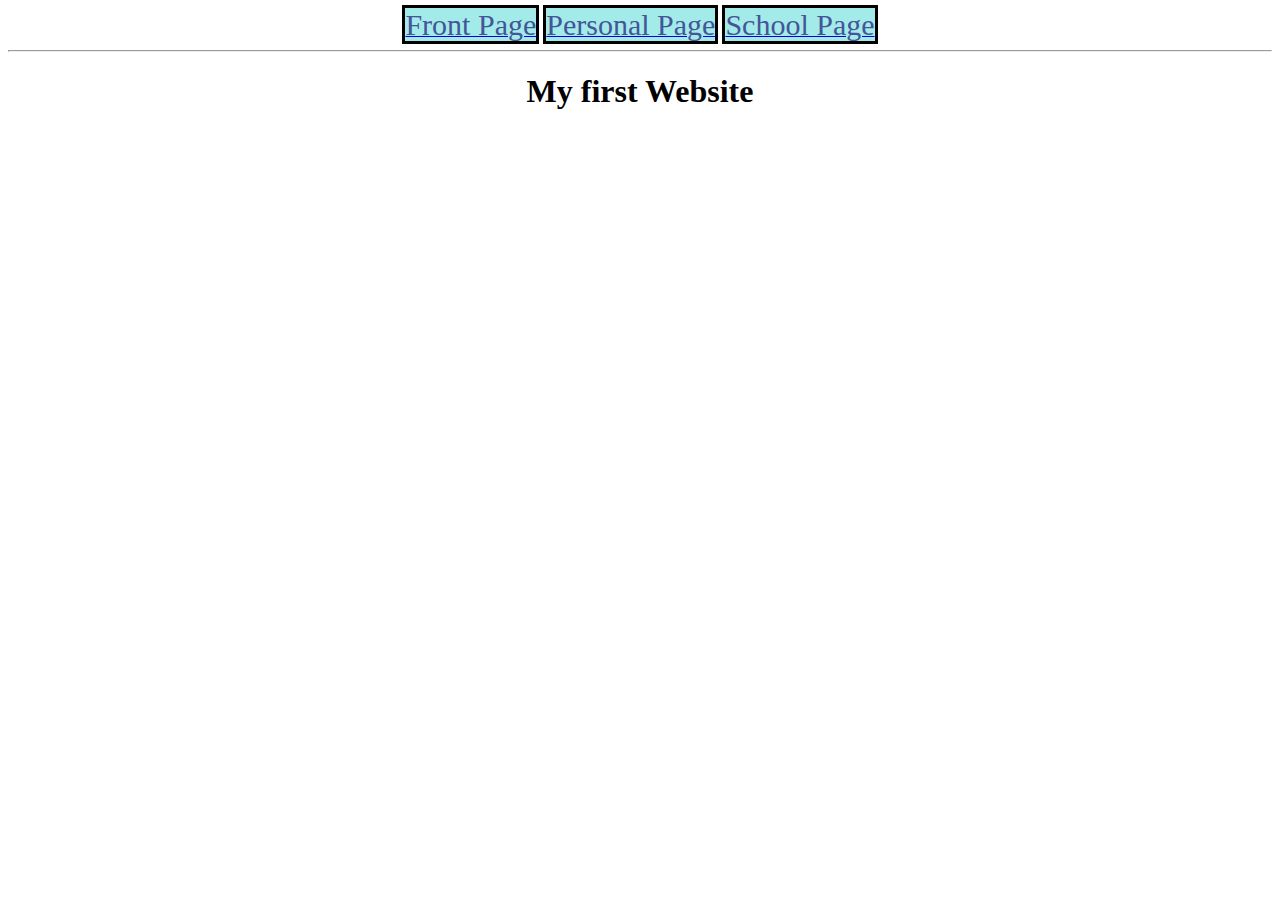
<file: index.html>
<!DOCTYPE html>
<html>
	<head>
	 <meta charset="UTF-8">
	 <title>My Website</title>
	 <link rel="stylesheet" href="./style.css">
	</head>
	<body>
	 <a href="index.html"><div class="ncyu">Front Page</div></a>
	 <a href="person.html"><div class="ncyu">Personal Page</div></a>
	 <a href="http://www.ncyu.edu.tw"><div class="ncyu">School Page</div></a>
	 <hr>
	 <h1>My first Website<h1>
	</body>
</html>
</file>
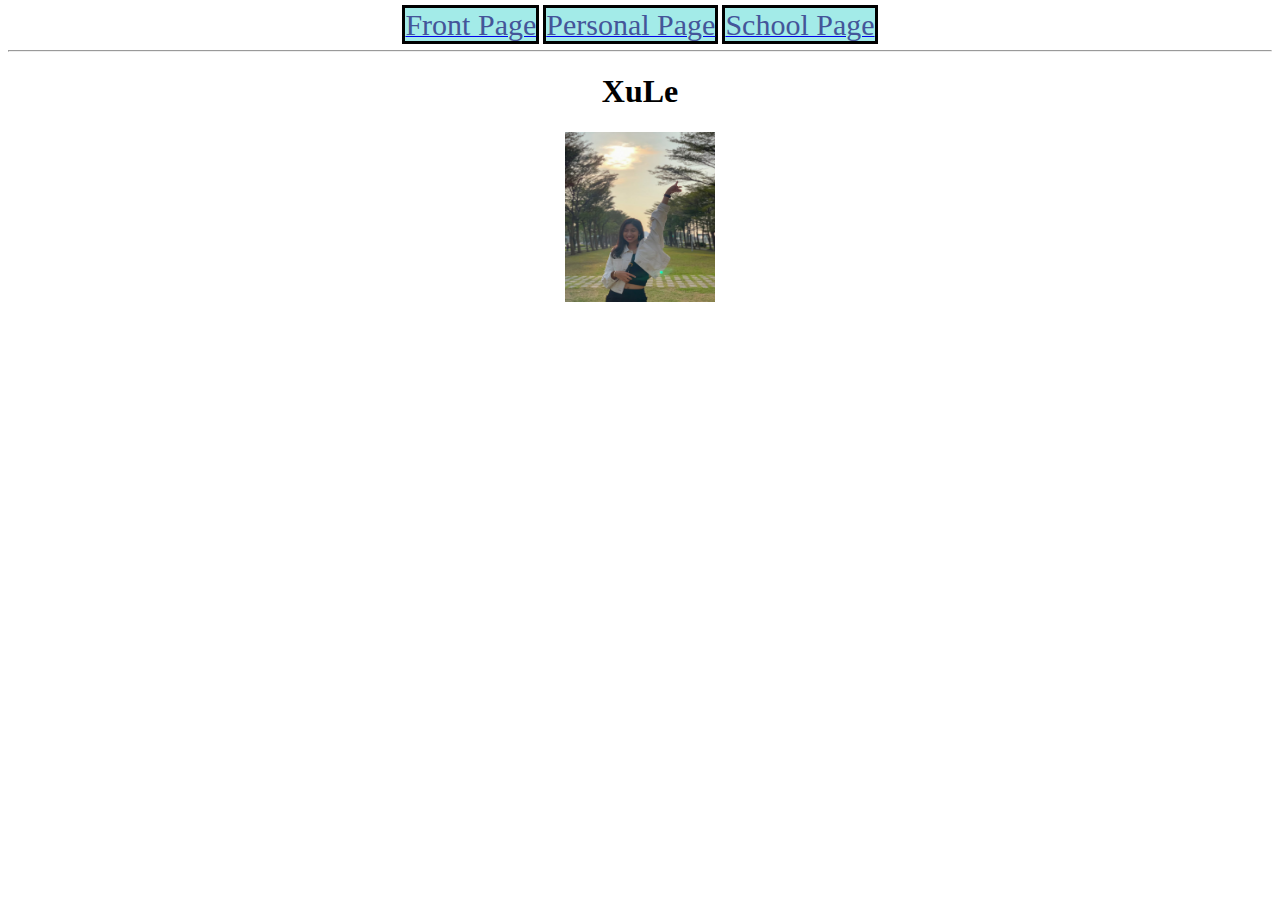
<file: person.html>
<!DOCTYPE html>
<html>
	<head>
	 <meta charset="UTF-8">
	 <title>My Website</title>
	 <link rel="stylesheet" href="./style.css">
	</head>
	<body>
	 <a href="index.html"><div class="ncyu">Front Page</div></a>
	 <a href="person.html"><div class="ncyu">Personal Page</div></a>
	 <a href="http://www.ncyu.edu.tw"><div class="ncyu">School Page</div></a>
	 <hr>
	 <h1>XuLe</h1>
	 <img src="./img/xule.jpg" alt="XuLe's Photo" width="150" height="170">
	</body>
</html>
</file>
<file: style.css>
body{
	text-align: center;
}
.ncyu{
	border:solid 3px black;
	width:100px;
	height:100px;
	display:inline;
	font-size:30px;
	color:#445599;
	background-color:#A3EBE8;
}
</file>
